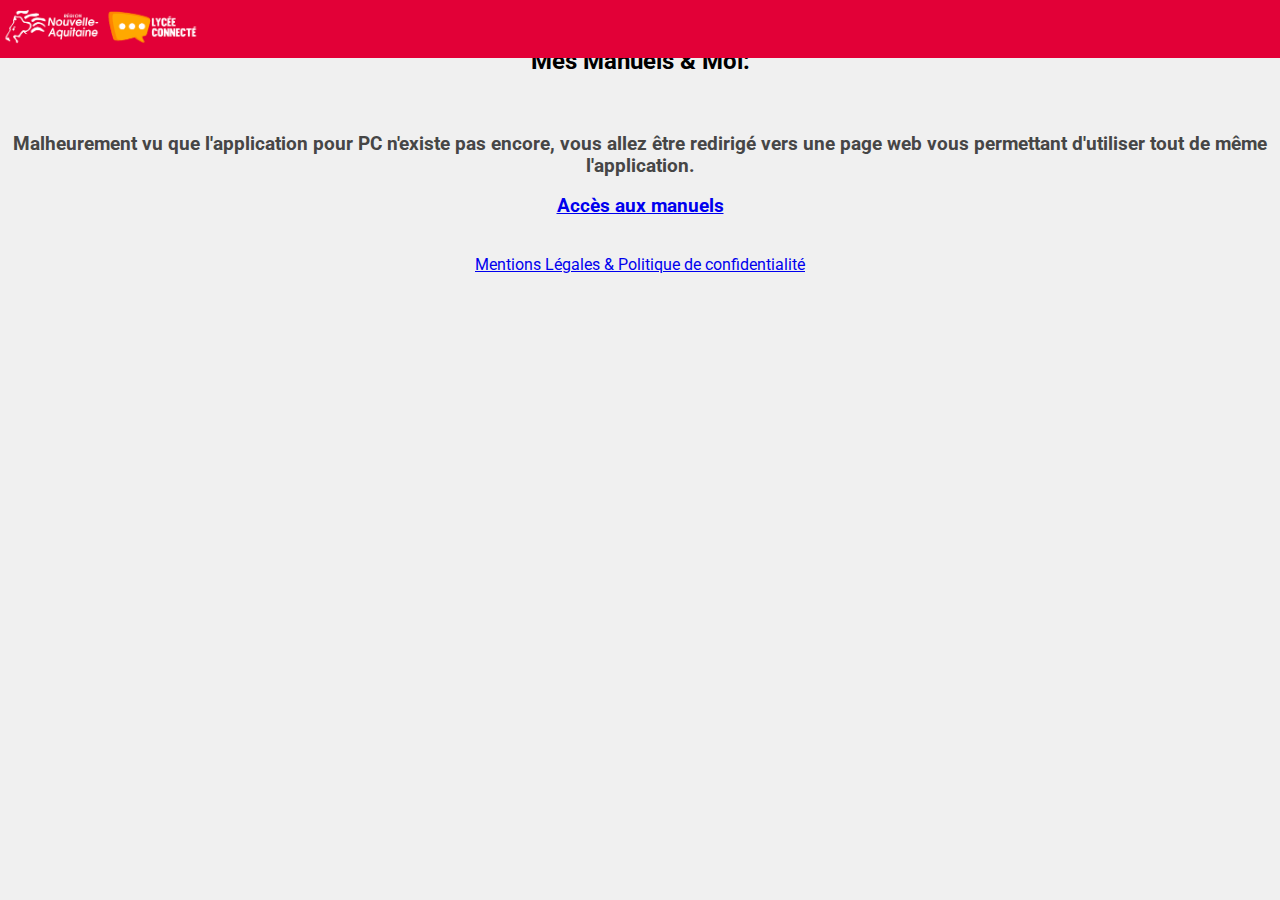
<file: index.html>
<!DOCTYPE html>
<html lang="fr">
<head>
    <title>MesManuels&Moi</title>

    <!-- Encodage -->
    <meta charset='utf-8'>

    <!-- Compatibility -->
    <meta http-equiv='X-UA-Compatible' content='IE=edge'>
    <meta name='viewport' content='width=device-width, initial-scale=1'>

    <!-- ASSETS -->
    <link rel="icon" type="image/png" href="./assets/img/logo.png" />
    <link rel="stylesheet" href="./assets/css/main.css">

    <!-- PWA -->
    <link rel="manifest" href="assets/pwa/manifest.json">
    <link rel="apple-touch-icon" href="./assets/img/1024x1024.png">
    <link rel="apple-touch-icon" sizes="152x152" href="./assets/img/1024x1024.png">
    <link rel="apple-touch-icon" sizes="180x180" href="./assets/img/1024x1024.png">
    <link rel="apple-touch-icon" sizes="167x167" href="./assets/img/1024x1024.png">
    <meta name="apple-mobile-web-app-capable" content="yes">
    <meta name="apple-mobile-web-app-title" content="MesManuels&Moi">
    <meta name="apple-mobile-web-app-status-bar" content="#aa7700">

    <!-- JQUERY -->
    <script src="assets/js/jquery.js"></script>

    <!-- SEO -->
    <meta name="description" content="MesManuels&Moi est une application qui vous permet de consulter vos manuels scolaires en ligne.">
    <meta name="keywords" content="MesManuels&Moi, MesManuel, Lycée connecté, Lycée victor duruy">
    <meta name="author" content="Maxence Lebrun">
</head>
<body>
  <header>
    <a href="https://lyceeconnecte.fr" target="_blank">
    <img src="./assets/img/na.png" style="width: 200px;" alt="" srcset=""></a>
    <br>
  </header>
  <main>
    <center>
        <br>
        <h2>Mes Manuels & Moi:<br></h2>
        <br>
        <h3 class="info" id="uainfo"> </h3>
        <h3>
            <a target="_blank"  id="ua"> Accès</a>
          <br>
          <div id="tuto"> </div>
        </h3>
        <br>
        <a href="assets/mentionslegales.pdf">Mentions Légales & Politique de confidentialité</a>
    </center>
  </main>
  <script>
    const ua = navigator.userAgent
    
    if (/android/i.test(ua)) {
      document.getElementById("ua").innerHTML = "Installation sur Android"; 
      document.getElementById("tuto").innerHTML = '<br><iframe width="300" height="600" src="https://www.youtube.com/embed/eEDcqIyQRPg" title="Installation de l application sur Android | MesManuels&Moi" frameborder="0" allow="accelerometer; autoplay; clipboard-write; encrypted-media; gyroscope; picture-in-picture; web-share" allowfullscreen></iframe>';
       }
    else if (/iPad|iPhone|iPod/.test(ua)){
    document.getElementById("ua").innerHTML = "Installation sur iOS";
     document.getElementById("tuto").innerHTML = '<br><iframe width="300" height="600" src="https://www.youtube.com/embed/xTGZvByRDeI" title="Installation de MesManuels&Moi sur iOS" frameborder="0" allow="accelerometer; autoplay; clipboard-write; encrypted-media; gyroscope; picture-in-picture; web-share" allowfullscreen></iframe>';
        }else{

    document.getElementById("ua").innerHTML = "Accès aux manuels";
    
    document.getElementById("uainfo").innerHTML = "Malheurement vu que l'application pour PC n'existe pas encore, vous allez être redirigé vers une page web vous permettant d'utiliser tout de même l'application.";
       $("a").attr("href", "pwa.html");
  }
  </script>
</body>
</html>
</file>
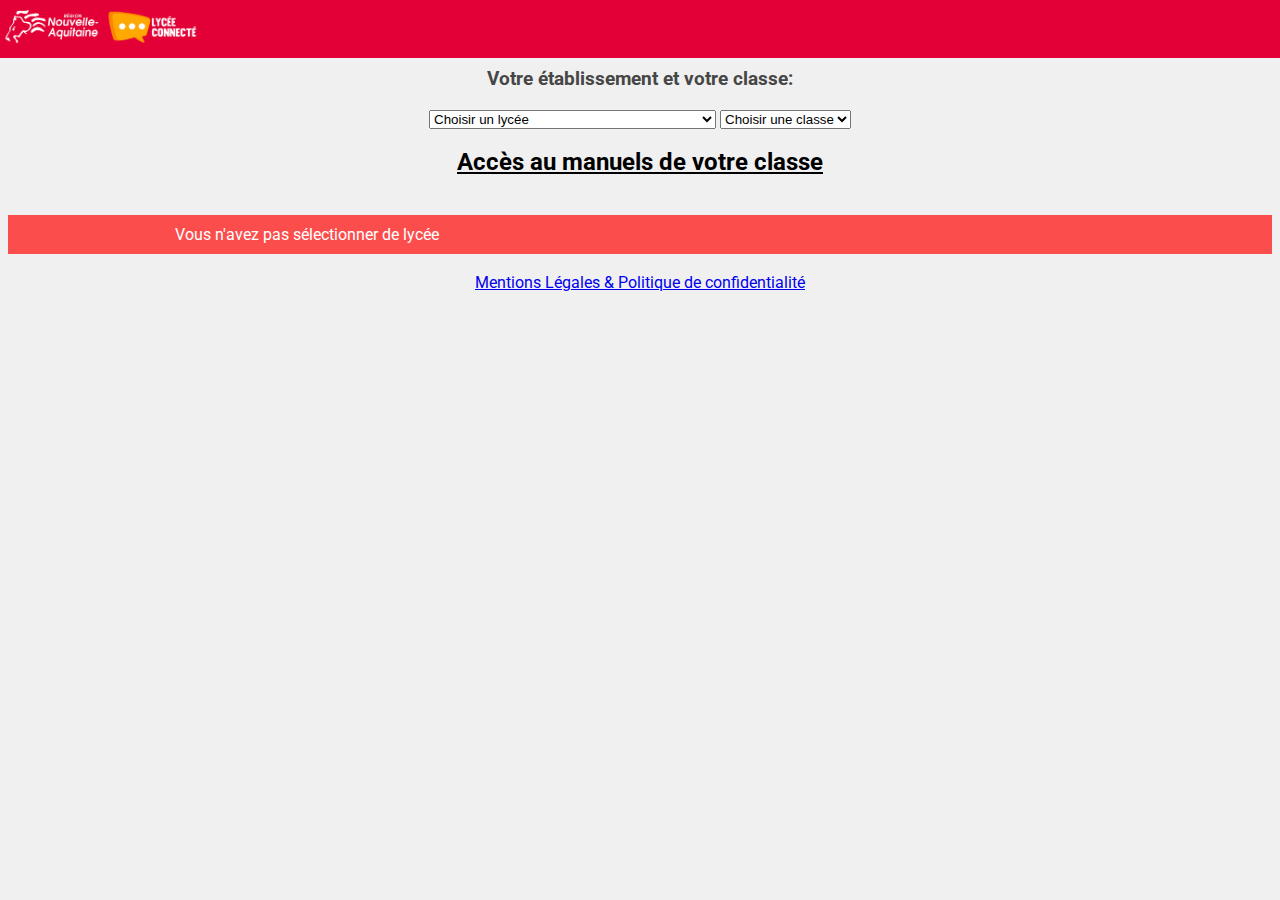
<file: pwa.html>
<!DOCTYPE html>
<html lang="fr">
<head>
    <title>MesManuels&Moi</title>

    <!-- Encodage -->
    <meta charset='utf-8'>

    <!-- Compatibility -->
    <meta http-equiv='X-UA-Compatible' content='IE=edge'>
    <meta name='viewport' content='width=device-width, initial-scale=1'>

    <!-- ASSETS -->
    <link rel="icon" type="image/png" href="./assets/img/logo.png" />
    <link rel="stylesheet" href="./assets/css/main.css">

    <!-- PWA -->
    <link rel="manifest" href="assets/pwa/manifest.json">
    <link rel="apple-touch-icon" href="./assets/img/1024x1024.png">
    <link rel="apple-touch-icon" sizes="152x152" href="./assets/img/1024x1024.png">
    <link rel="apple-touch-icon" sizes="180x180" href="./assets/img/1024x1024.png">
    <link rel="apple-touch-icon" sizes="167x167" href="./assets/img/1024x1024.png">
    <meta name="apple-mobile-web-app-capable" content="yes">
    <meta name="apple-mobile-web-app-title" content="MesManuels&Moi">
    <meta name="apple-mobile-web-app-status-bar" content="#aa7700">

    <!-- JQUERY -->
    <script src="assets/js/jquery.js"></script>
</head>
<body>
    
    
    <header>
        <a href="https://lyceeconnecte.fr" target="_blank">
        <img src="./assets/img/na.png" style="
        width: 200px;
    " alt="" srcset=""></a>
    <div class="navbar-plus">
        <a href="https://notionforms.io/forms/ajouter-un-manuel" style="
        color: #f2f2f2;" target="_blank">
            <i class="fas fa-plus"></i></a></div>
    <br>
    </header>
<main>
    <center>
        <h2>Mes Manuels & Moi:<br></h2>
        <h3 class="info">Votre établissement et votre classe:</h3>
        
        <select onchange="saveLycee()" id="lycee" name="lycee">
            <option id="none" value="none">Choisir un lycée</option>
            <option id="1-lycee" value="1">Lycée d'état Victor Duruy — Mont de Marsan</option>
            <option id="2-lycee" value="2">Lycée Test — Test</option>
        </select>

        <select onchange="saveClasse()" id="classe" name="classe">
            <option id="noneclass" value="noneclass">Choisir une classe</option>
            <option id="0-class" value="0">Terminale</option>
            <option id="1-class" value="1">Première</option>
            <option id="2-class" value="2">Seconde</option>
        </select>
        <h2 style="text-decoration: underline;">Accès au manuels de votre classe</h2>
      <br>

     
    
  <div id="grid-manuels" class="grid-container">
    
</div> 
<br>
<a href="assets/mentionslegales.pdf">Mentions Légales & Politique de confidentialité</a>
</center>
</main>


<script>

    //Verifie si le navigateur supporte le stockage local
    if(window.localStorage){
        console.log("Stockage supporté ;-)")
      }else{
        console.log("Stockage non supporté :-(")
      }
      
      const div = document.querySelector("#grid-manuels");

      console.log("Lycée: "+localStorage.getItem("lycee"));
        console.log("Classe: "+localStorage.getItem("classe"));
      if(localStorage.getItem("lycee") == null){
        
        div.innerHTML = "Vous n'avez pas sélectionner de lycée"
      }else if(localStorage.getItem("lycee") == "none"){
        div.innerHTML = "Vous n'avez pas sélectionner de classe"
      }else if(localStorage.getItem("classe") == null){
        div.innerHTML = "Vous n'avez pas sélectionner de classe"
      }else if(localStorage.getItem("classe") == "noneclass"){
        div.innerHTML = "Vous n'avez pas sélectionner de classe"
      }else{
        
      fetch("manuels.json")
          .then(res => res.json())
          .then(data => {
            
            const manuels = data[localStorage.getItem("lycee")][localStorage.getItem("classe")]["manuels"];
            if(manuels.length == 0){
        div.innerHTML = "Vous n'avez pas de manuels ajoutés à votre classe"
            
            }else{
          
          for (let i = 0; i < manuels.length; i++) {
                   div.innerHTML += `
                   
             <div class="grid-item">
                 ${manuels[i].name}
                 <br>
                 <br>
                 <img style="width: 260px;" src="${manuels[i].image}" alt="" srcset="">
                 <br>
                 <a target="_blank" href="${manuels[i].link}">Accéder au manuel</a>
             </div>
                   `;
          }
      
        }
            }
            )}
      
      ////////////LYCEE/////////////////////
      //Renvoie si le navigateur à une entrée "lycee" dans le stockage local
      
      
      if(localStorage.getItem("lycee") == "none"){
          //sinon on affiche un message et on met le select sur "none"
          console.log("Pas de lycée enregistré");
            document.getElementById("none").setAttribute("selected", "selected");
       
      }else{
          
          if(localStorage.getItem("lycee") != null) {
              //Si oui, on récupère l'entrée et on la met dans le select
              console.log("Lycee trouvé");
              document.getElementById(localStorage.getItem("lycee")+"-lycee").setAttribute("selected", "selected");
           
          }else{
              //sinon on affiche un message et on met le select sur "none"
              console.log("Pas de lycée enregistré");
                document.getElementById("none").setAttribute("selected", "selected");
                
          }
        }
      
      
      
      ////////////CLASSE/////////////////////
      //Renvoie si le navigateur à une entrée "classe" dans le stockage local
      
      if (localStorage.getItem("classe") === "noneclass") {
          //sinon on affiche un message et on met le select sur "none"
          console.log("Pas de classe trouvé");
          document.getElementById("noneclass").setAttribute("selected", "selected");
       
      }else{
      if (localStorage.getItem("classe") != null) {
          
        //Si oui, on récupère l'entrée et on la met dans le select
        document.getElementById(localStorage.getItem("classe")+"-class").setAttribute("selected", "selected");
        console.log("Classe  trouvé");
      }else{
          
        //Si non on affiche un message
        console.log("Pas de classe trouvé") 
        document.getElementById("noneclass").setAttribute("selected", "selected");
         
      }}
      
      //Fonction qui enregistre le lycée dans le stockage local
      function saveLycee(){
        //On récupère la valeur du select
        var lycee = document.getElementById("lycee").value;
        //On enregistre la valeur dans le stockage local
        localStorage.setItem("lycee", lycee);
        console.log("Lycee enregistré");
        location.reload();
      }
      
      //Fonction qui enregistre la classe dans le stockage local
      function saveClasse(){
        //On récupère la valeur du select
        var classe = document.getElementById("classe").value;
        //On enregistre la valeur dans le stockage local
        localStorage.setItem("classe", classe);
        console.log("Classe enregistré");
        location.reload();
      }</script>
</body>
</html>
</file>
<file: assets/css/main.css>
@import url('https://fonts.googleapis.com/css2?family=Roboto:wght@500&display=swap');

.navbar-plus{
  float: right;
  display: block;
  text-underline-offset: 0;
  color: #f2f2f2;
  text-align: center;
  padding: 14px 16px;
  text-decoration: none;
  font-size: 24px;
}

body {
  background-color: #f0f0f0;
  color: rgb(0, 0, 0);
  font-family: 'Roboto', sans-serif;
}

.grid-container {
  display: grid;
  grid-template-columns: auto auto auto;
  grid-gap: 20px;
  background-color: rgb(252, 77, 77);
  padding: 10px;
  left: 0px;
  font-family: 'Roboto', sans-serif;
  color: rgb(255, 255, 255);
}

.grid-item:hover {
  background-color: rgb(252, 122, 122);
}

.grid-item a {
  color: rgb(255, 255, 255);
}

.grid-item {
  background-color: rgb(255, 102, 102);
  padding: 20px;
  font-size: 30px;
  text-align: center;
  box-shadow: 0 4px 8px 0 rgba(0,0,0,0.2);
  transition: 0.3s;
}

@media only screen and (max-width: 600px) {
  .grid-container {
    grid-template-columns: auto; 
  }
        
  header {
    overflow: hidden;
    background-color: #e20037;
    position: fixed;
    top: 0; 
    left: 0px; 
  }      
}

header {
  
  overflow: hidden;
  background-color: #e20037;
  position: fixed;
  top: 0; 
  left: 0px; 
  width: 100%;
}
      
.navbar-plus{
  float: right;
  display: block;
  text-underline-offset: 0;
  color: #f2f2f2;
  text-align: center;
  padding: 14px 16px;
  text-decoration: none;
  font-size: 24px;
}
.info {
color: rgb(70, 70, 70);
}
</file>
